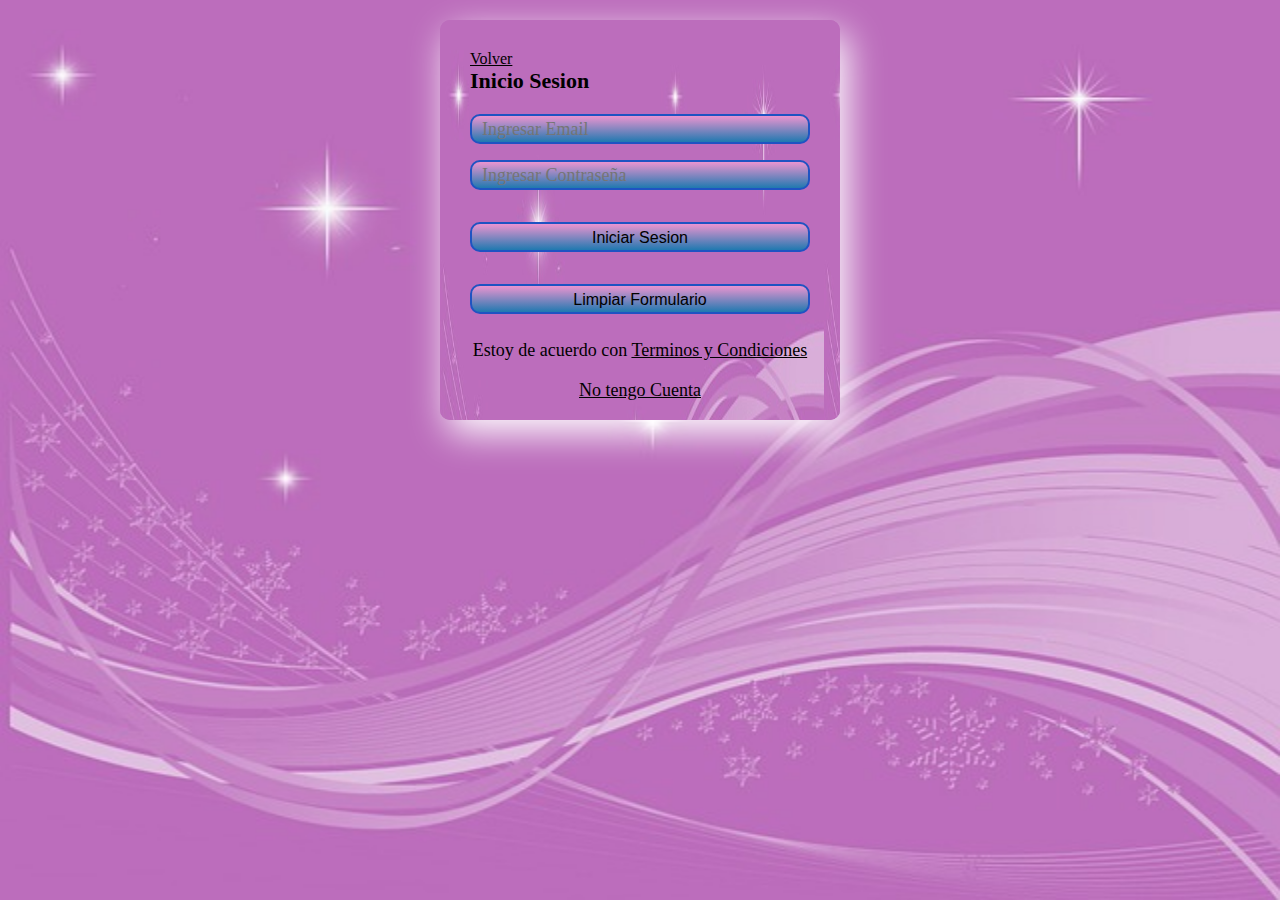
<file: Inicio_Sesion/frm_index_inicio.html>
<!DOCTYPE html>
<html lang="es">
  <head>
    <meta charset="UTF-8" />
    <meta name="viewport" content="width=device-width, initial-scale=1.0" />
    <link rel="stylesheet" href="estilo_inicio.css" />
    <title>Inciar Sesion</title>
  </head>
  <body>
    <section class="form-reg">
      <div>
        <a href="/Formulario_Registro/index.html">Volver</a>
      </div>
      <form action="action_inicio.php">
        <h4>Inicio Sesion</h4>
      
      <input
            class="control"
            type="email"
            name="correo"
            id="correo" 
            placeholder="Ingresar Email"      
            required>          
          <input
            class="control"
            type="password"
            name="password"
            id="password"
            placeholder="Ingresar Contraseña" required>         
          <input class="botons" type="submit" name="inicio" value="Iniciar Sesion">
          <input class="limpiar" type="reset" value="Limpiar Formulario">          
      <p>Estoy de acuerdo con <a href="https://support.wix.com/es/article/crear-una-pol%C3%ADtica-de-t%C3%A9rminos-y-condiciones#:~:text=Los%20t%C3%A9rminos%20y%20condiciones%20(%22T%C3%A9rminos,propietario%20de%20una%20p%C3%A1gina%20web.&text=Adem%C3%A1s%2C%20existen%20obligaciones%20legales%20para,el%20lugar%20indicado%20para%20hacerlo."target="_blank"">Terminos y Condiciones</a></p>
      <p><a href="/Formulario_Registro/index.html">No tengo Cuenta</a></p>
      </form>
    </section>
  </body>
</html>
</file>
<file: Inicio_Sesion/estilo_inicio.css>
* {
  margin: 0;
  padding: 0;
  box-sizing: border-box;
}

body {
  background-image: url("/Inicio_Sesion/img/fondo-form1.jpg");
  background-size: 100vw 100vh;
}

.form-reg{
  width: 400px;
  height: 400px;
  background-image: url("/Inicio_Sesion/img/fondo-form1.jpg");
  background-size: 30vw 100vh;  
  padding: 30px; /**/
  margin: auto;
  margin-top: 20px;
  border-radius: 10px;
  font-family: 'calibri';
  color: black;
  box-shadow: 7px 13px 37px #ffffff;
}

.form-reg h4 {
  font-size: 22px;
  margin-bottom: 20px;
}
.form-reg h4:hover{
  color: white;
}


.control {
  width: 100%;
  height: 30px;
  background-image: -webkit-linear-gradient(top, #eb94d0, #2079b0);
  padding: 10px;
  border-radius: 10px;
  margin-bottom: 16px;
  border: 2px solid #1f53c2;
  font-family: 'calibri';
  font-size: 18px;
  color: #ffffff;
}
.control:hover{
  background-image: -webkit-linear-gradient(top, #2079b0, #eb94d0);
  color: #000;
  
}


.form-reg p {
  height: 40px;
  text-align: center;
  font-size: 18px;
  line-height: 40px;
  color: black;
}
.form-reg p:hover{
  color: #ffffff;  
}
.form-reg a:hover{
  color: #ffffff;  
}
.form-reg a {
  color: black;
  text-decoration: none;
  text-decoration: underline;
}

.form-reg .botons {
  width: 100%;
  height: 30px;
  background-image: -webkit-linear-gradient(top, #eb94d0, #2079b0);
  border-radius: 10px;
  border: 2px solid #1f53c2;
  padding: 5px;
  color:black;
  margin: 16px 0;
  font-size: 16px;
}
.form-reg .botons:hover{
  background-image: -webkit-linear-gradient(top, #2079b0, #eb94d0);
  color: #ffffff;
}

.form-reg .limpiar {
  width: 100%;
  height: 30px;
  background-image: -webkit-linear-gradient(top, #eb94d0, #2079b0);

  border-radius: 10px;
  border: 2px solid #1f53c2;
  padding: 5px;
  color: black;
  margin: 16px 0;
  font-size: 16px;
}
.form-reg .limpiar:hover{
  background-image: -webkit-linear-gradient(top, #2079b0, #eb94d0);
  color: #ffffff;
}
</file>
